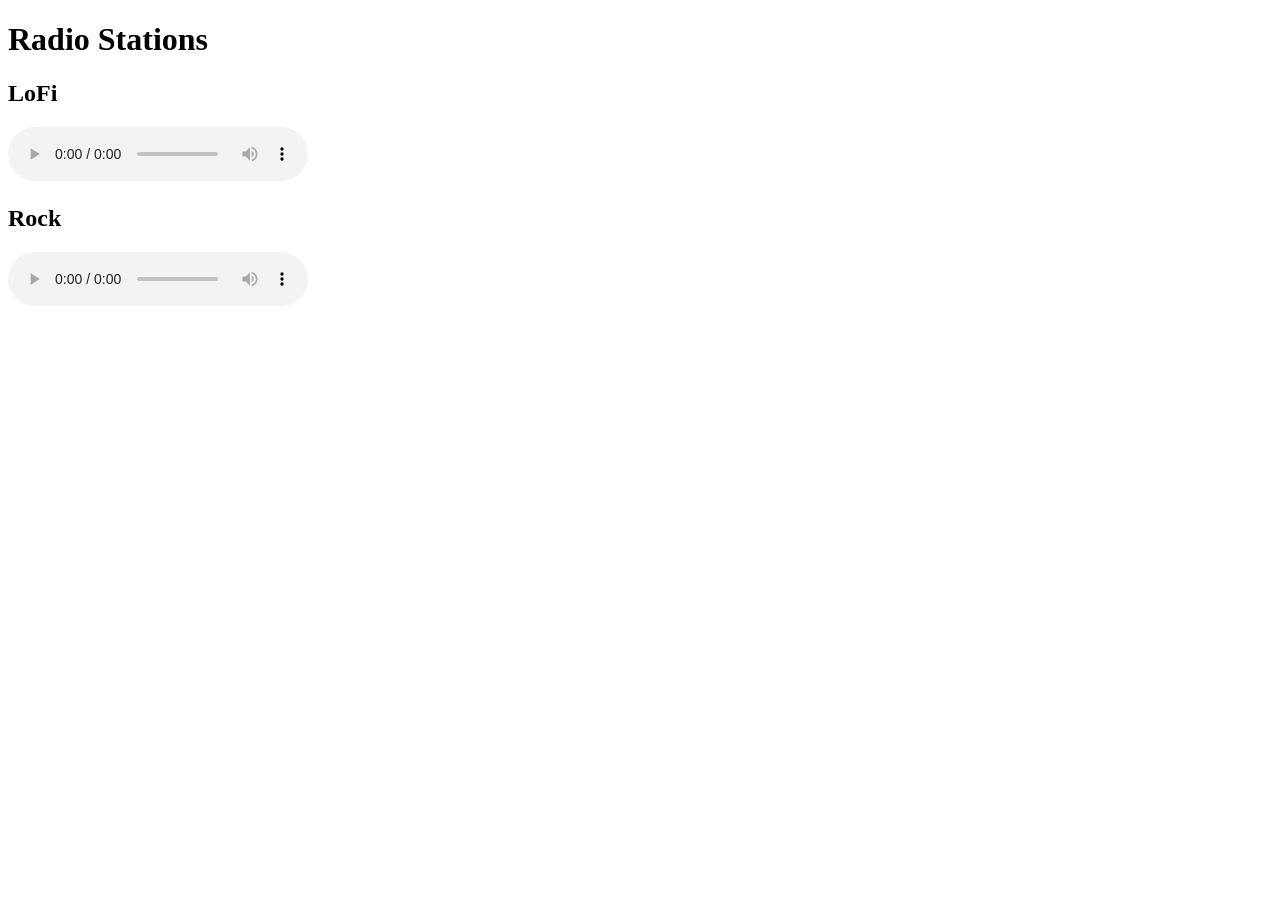
<file: web/player.html>
<!DOCTYPE html>
<html>
<head>
<title>Python Radio</title>
</head>

<body>

<h1>Radio Stations</h1>

<h2>LoFi</h2>
<audio controls autoplay>
<source src="http://localhost:8000/lofi" type="audio/mpeg">
</audio>

<h2>Rock</h2>
<audio controls>
<source src="http://localhost:8000/rock" type="audio/mpeg">
</audio>

</body>
</html>
</file>
